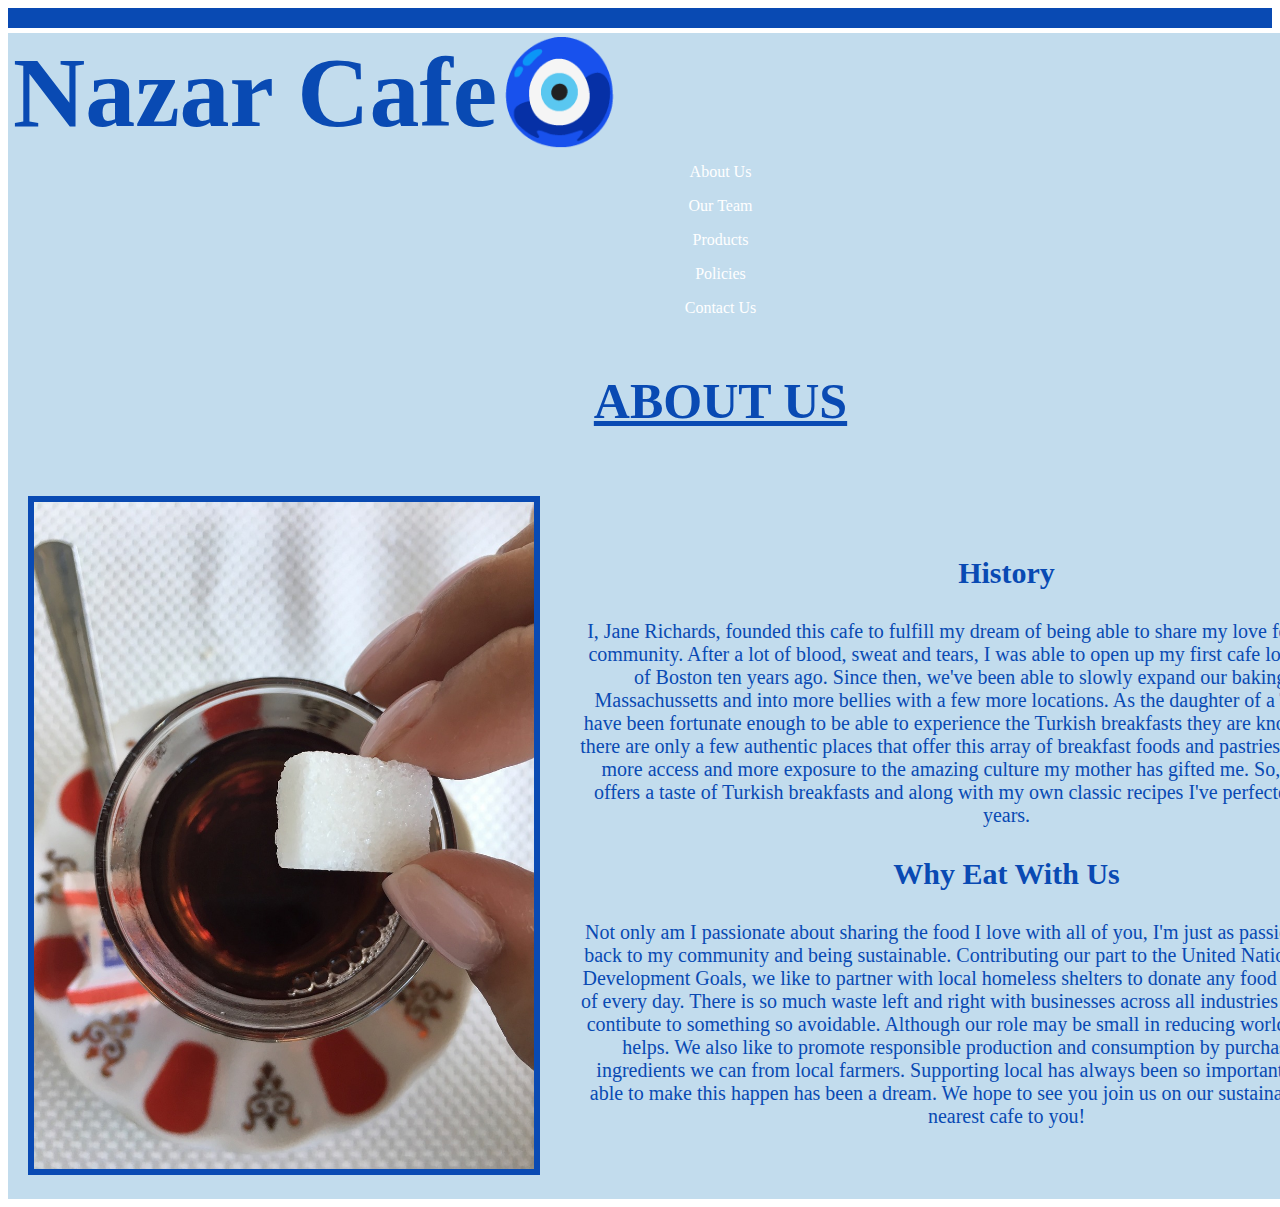
<file: index.html>
<!DOCTYPE html>
	<html>
		<head>
	<div id="logo">
		<title>Nazar Cafe🧿</title>
		<link href="main.css" rel="stylesheet"/>
	</div>
		</head>
	<body><div id="main">
		<h1>Nazar Cafe🧿</h1>
	<nav>
		<ul>
		<li><a href="index.html">About Us</a></li>
		<li><a href="employees.html">Our Team</a></li>
		<li><a href="products.html">Products</a></li>
		<li><a href="policies.html">Policies</a></li>
		<li><a href="contact_us.html">Contact Us</a></li>
		</ul>
	</nav>
	
	<section>
		<h2><u>ABOUT US</u></h2>
	</section>
	
<div class="container">
      <div class="image">
		<img id="cafe" src="cafe.jpeg"/>
		</div>
      <div class="text">
      <h3>History</h3>
		<p>I, Jane Richards, founded this cafe to fulfill my dream of being able to share my love for baking with my community. After a lot of blood, sweat and tears, I was able to open up my first cafe location in the heart of Boston ten years ago. Since then, we've been able to slowly expand our baking throughout Massachussetts and into more bellies with a few more locations. As the daughter of a Turkish mother, I have been fortunate enough to be able to experience the Turkish breakfasts they are known for. In the US, there are only a few authentic places that offer this array of breakfast foods and pastries. I wanted to create more access and more exposure to the amazing culture my mother has gifted me. So, The Nazar Cafe offers a taste of Turkish breakfasts and along with my own classic recipes I've perfected throughout the years. </p>
	<h3>Why Eat With Us</h3>
	<p>Not only am I passionate about sharing the food I love with all of you, I'm just as passionate about giving back to my community and being sustainable. Contributing our part to the United Nation's 17 Sustainable Development Goals, we like to partner with local homeless shelters to donate any food we have at the end of every day. There is so much waste left and right with businesses across all industries and I don't want to contibute to something so avoidable. Although our role may be small in reducing world hunger, anything helps. We also like to promote responsible production and consumption by purchasing whatever ingredients we can from local farmers. Supporting local has always been so important to me and being able to make this happen has been a dream. We hope to see you join us on our sustainable journey in the nearest cafe to you! </p>
	</div>
    </div>
		</div>
	</body>
	</html>
</file>
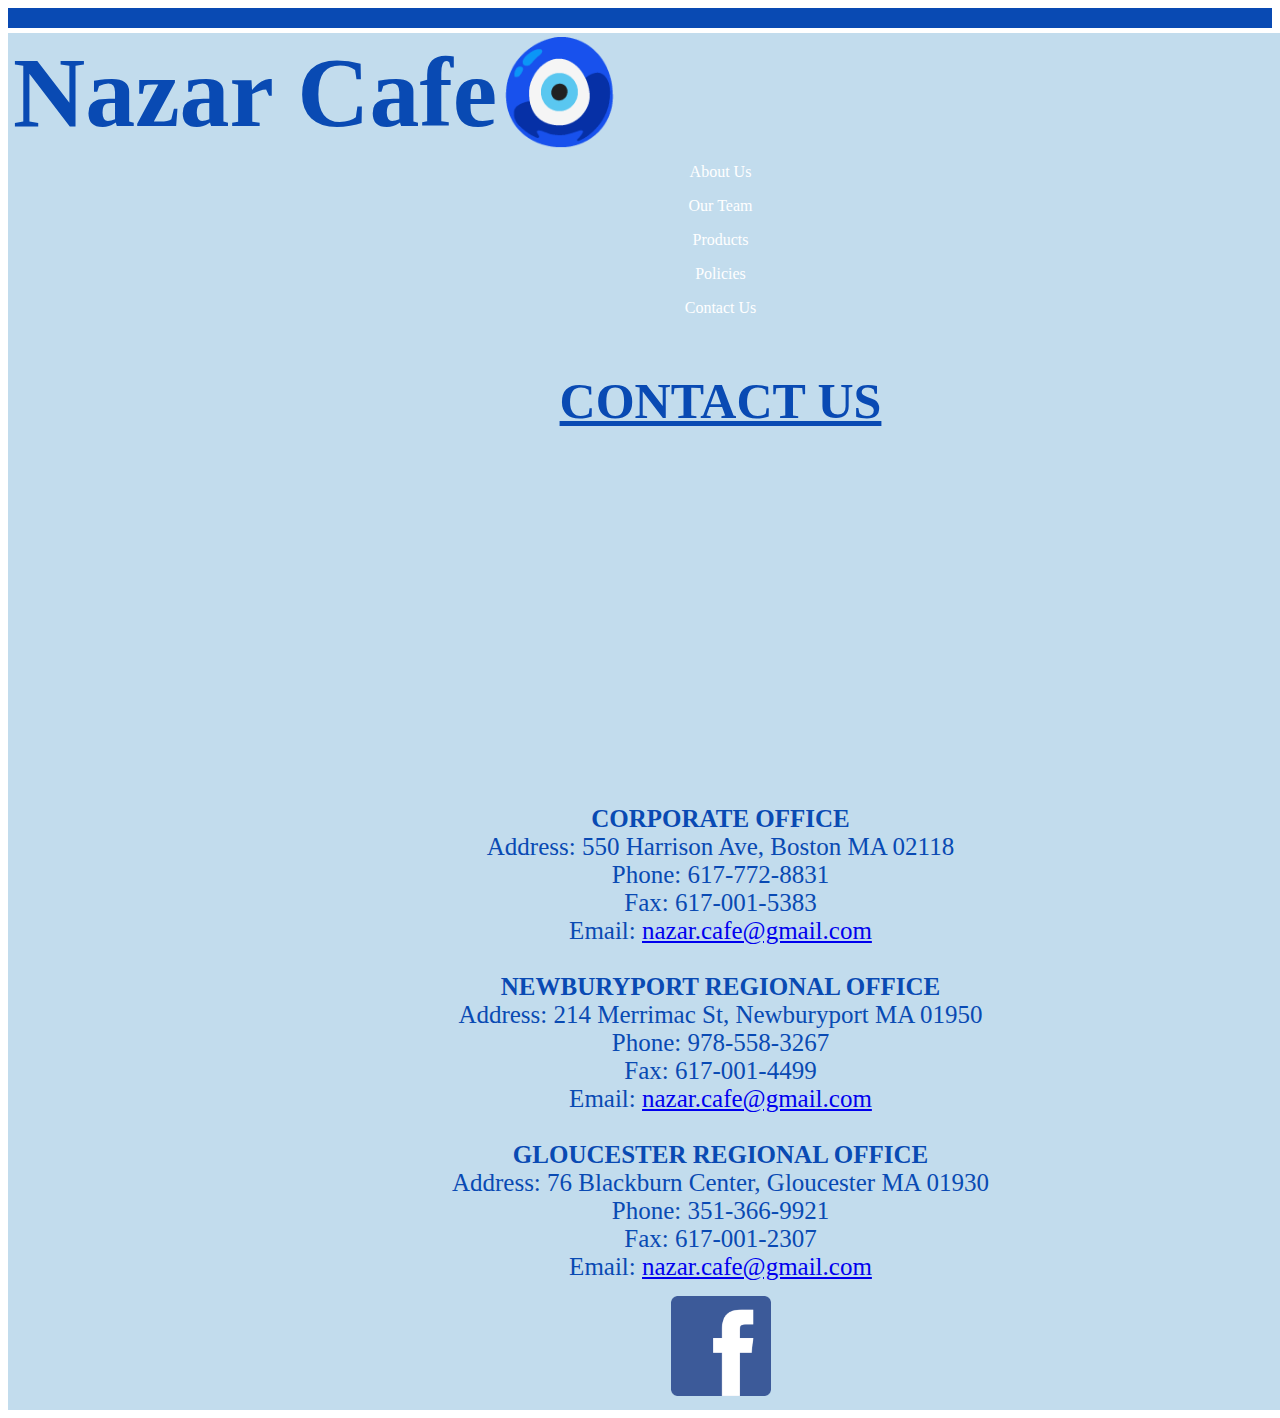
<file: contact_us.html>
<!DOCTYPE html>
	<html>
		<head>
		<title>Nazar Cafe🧿</title>
		<div id="logo">
		<link href="main.css" rel="stylesheet"/>
		</div>
		</head>
	<body><div id="main">
		<h1>Nazar Cafe🧿</h1>
	<nav>
		<ul>
		<li><a href="index.html">About Us</a></li>
		<li><a href="employees.html">Our Team</a></li>
		<li><a href="products.html">Products</a></li>
		<li><a href="policies.html">Policies</a></li>
		<li><a href="contact_us.html">Contact Us</a></li>
		</ul>
	</nav>
	
	<section>
		<h2><u>CONTACT US</u></h2>
	</section>

<aside>
      <iframe src="https://www.google.com/maps/embed?pb=!1m18!1m12!1m3!1d2949.064316579235!2d-71.0683139706691!3d42.341152101499326!2m3!1f0!2f0!3f0!3m2!1i1024!2i768!4f13.1!3m3!1m2!1s0x89e37a6e93b4d60f%3A0xfb38b73d93f1df91!2s550%20Harrison%20Ave%2C%20Boston%2C%20MA%2002118!5e0!3m2!1sen!2sus!4v1687534043185!5m2!1sen!2sus" width="600" height="450" style="border:0;" allowfullscreen="" loading="lazy" referrerpolicy="no-referrer-when-downgrade"></iframe>
</aside>
		<section><b>CORPORATE OFFICE</b> </br> Address: 550 Harrison Ave, Boston MA 02118 </br> Phone: 617-772-8831 </br> Fax: 617-001-5383 </br> Email: <a href="mailto:nazar.cafe@gmail.com?subject=Corporate Inquiry">nazar.cafe@gmail.com</a>
		 </br></br> <b>NEWBURYPORT REGIONAL OFFICE</b> </br> Address: 214 Merrimac St, Newburyport MA 01950 </br> Phone: 978-558-3267 </br> Fax: 617-001-4499 </br> Email: <a href="mailto:nazar.cafe@gmail.com?subject=Regional Office Inquiry">nazar.cafe@gmail.com</a>
		 </br></br> <b>GLOUCESTER REGIONAL OFFICE</b> </br> Address: 76 Blackburn Center, Gloucester MA 01930 </br> Phone: 351-366-9921 </br> Fax: 617-001-2307 </br> Email: <a href="mailto:nazar.cafe@gmail.com?subject=Regional Office Inquiry">nazar.cafe@gmail.com</a> </section>
		 
	<footer>
	<a href="http://facebook.com"><img id="footer-image" src="facebook-logo.jpeg"/></a>
	</footer>
	</div>
	</body>
	</html>
</file>
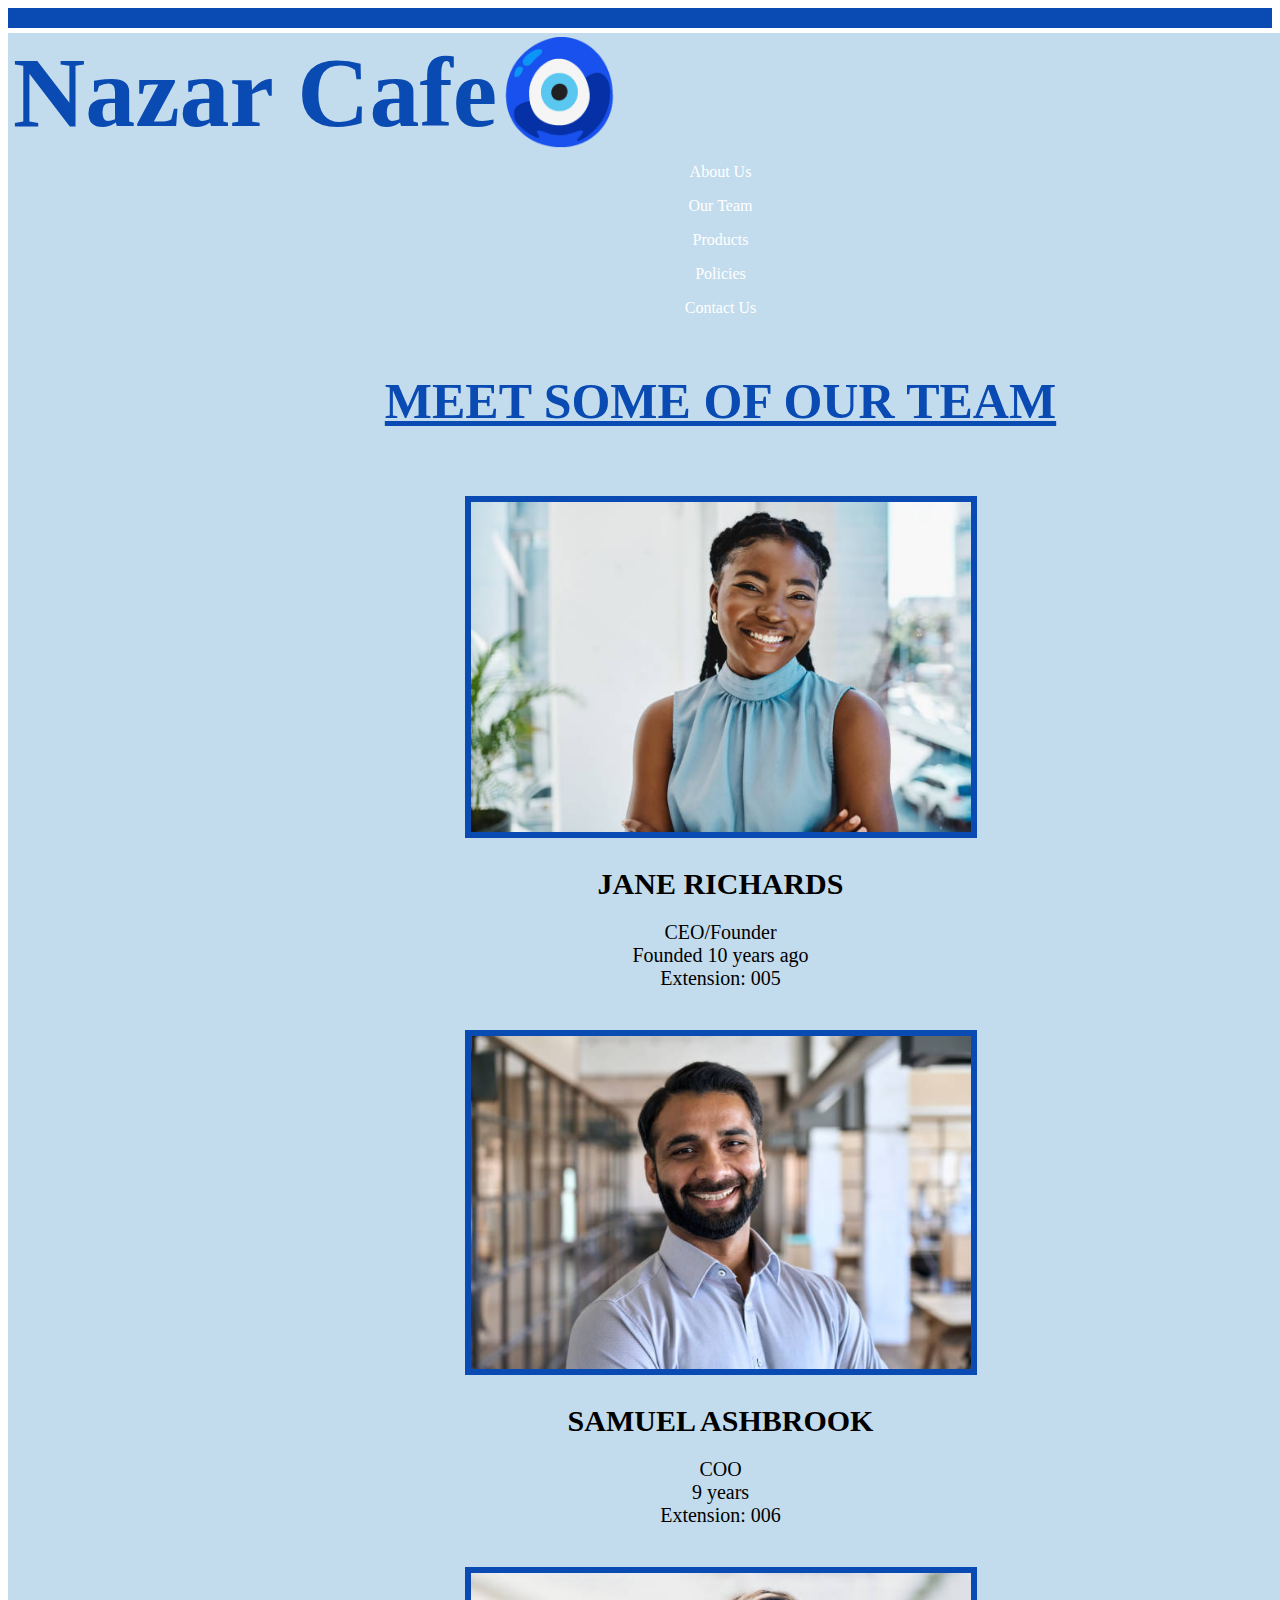
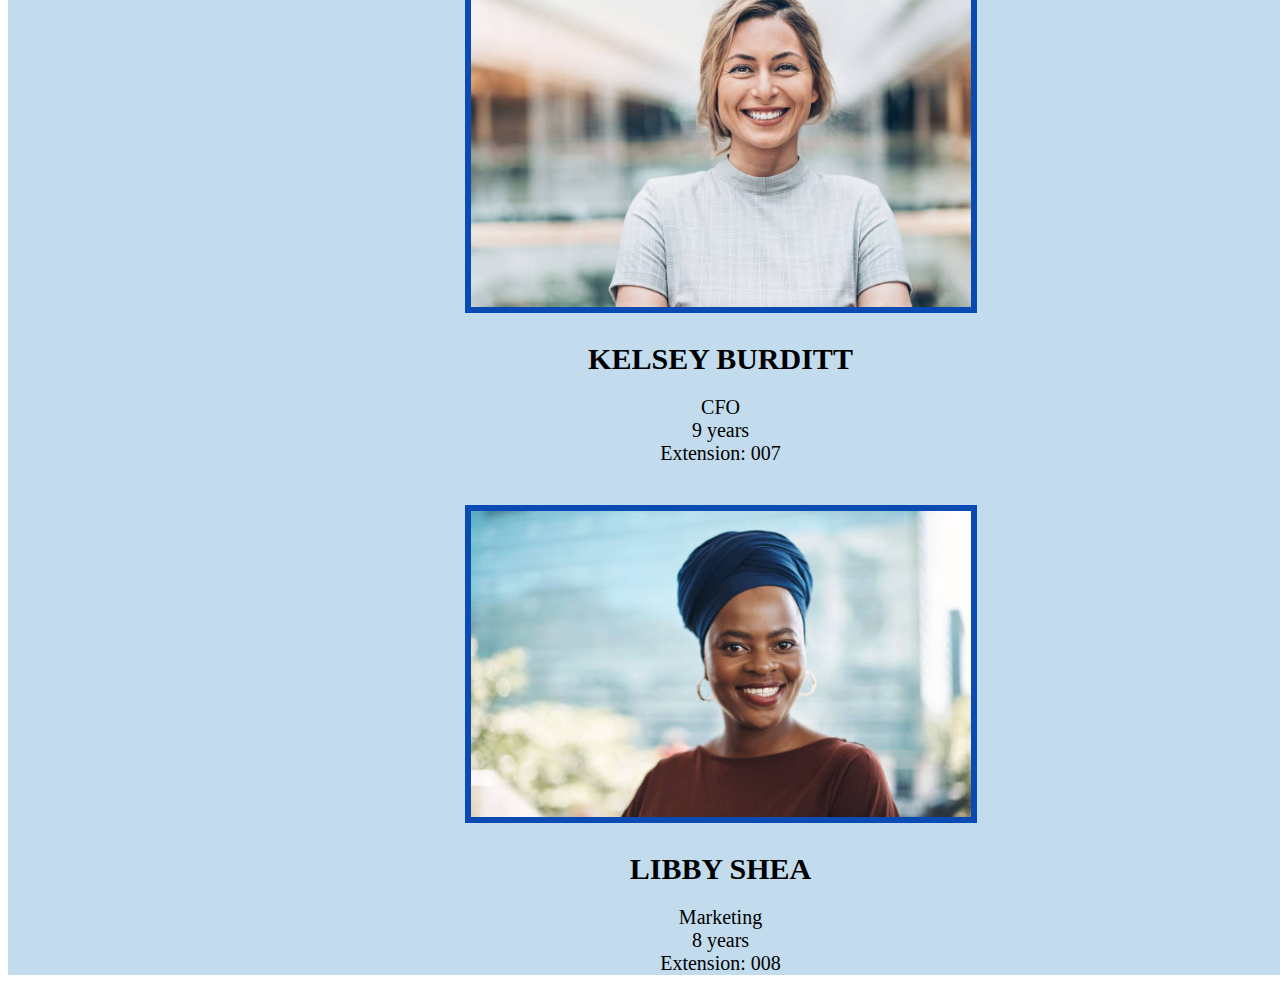
<file: employees.html>
<!DOCTYPE html>
	<html>
		<head>
		<div id="logo">
		<title>Nazar Cafe🧿</title>
		<link href="main.css" rel="stylesheet"/>
		</div>
		</head>
	<body><div id="main">
		<h1>Nazar Cafe🧿</h1>
	<nav>
		<ul>
		<li><a href="index.html">About Us</a></li>
		<li><a href="employees.html">Our Team</a></li>
		<li><a href="products.html">Products</a></li>
		<li><a href="policies.html">Policies</a></li>
		<li><a href="contact_us.html">Contact Us</a></li>
		</ul>
	</nav>
	
	<section>
		<h2><u>MEET SOME OF OUR TEAM</u></h2>
	</section>
	
<div id="emp">
		<img id="cafe" src="CEO.jpeg"/>
		</div>
      <h4>JANE RICHARDS</h4>
		<p>CEO/Founder </br> Founded 10 years ago </br> Extension: 005 </p>
	

		
<div id="emp">
		<img id="cafe" src="COO.jpeg"/>
     </div>
      <h4>SAMUEL ASHBROOK</h4>
		<p> COO </br> 9 years </br> Extension: 006 </p>
	

<div id="emp">
		<img id="cafe" src="CFO.jpeg"/>
		</div>
      <h4>KELSEY BURDITT</h4>
		<p>CFO </br> 9 years </br> Extension: 007 </p>


    
<div id="emp">
		<img id="cafe" src="Marketing.jpeg"/>
		</div>
      <h4>LIBBY SHEA</h4>
		<p>Marketing</br> 8 years</br> Extension: 008 </p>

		</div>
	</body>
	</html>
</file>
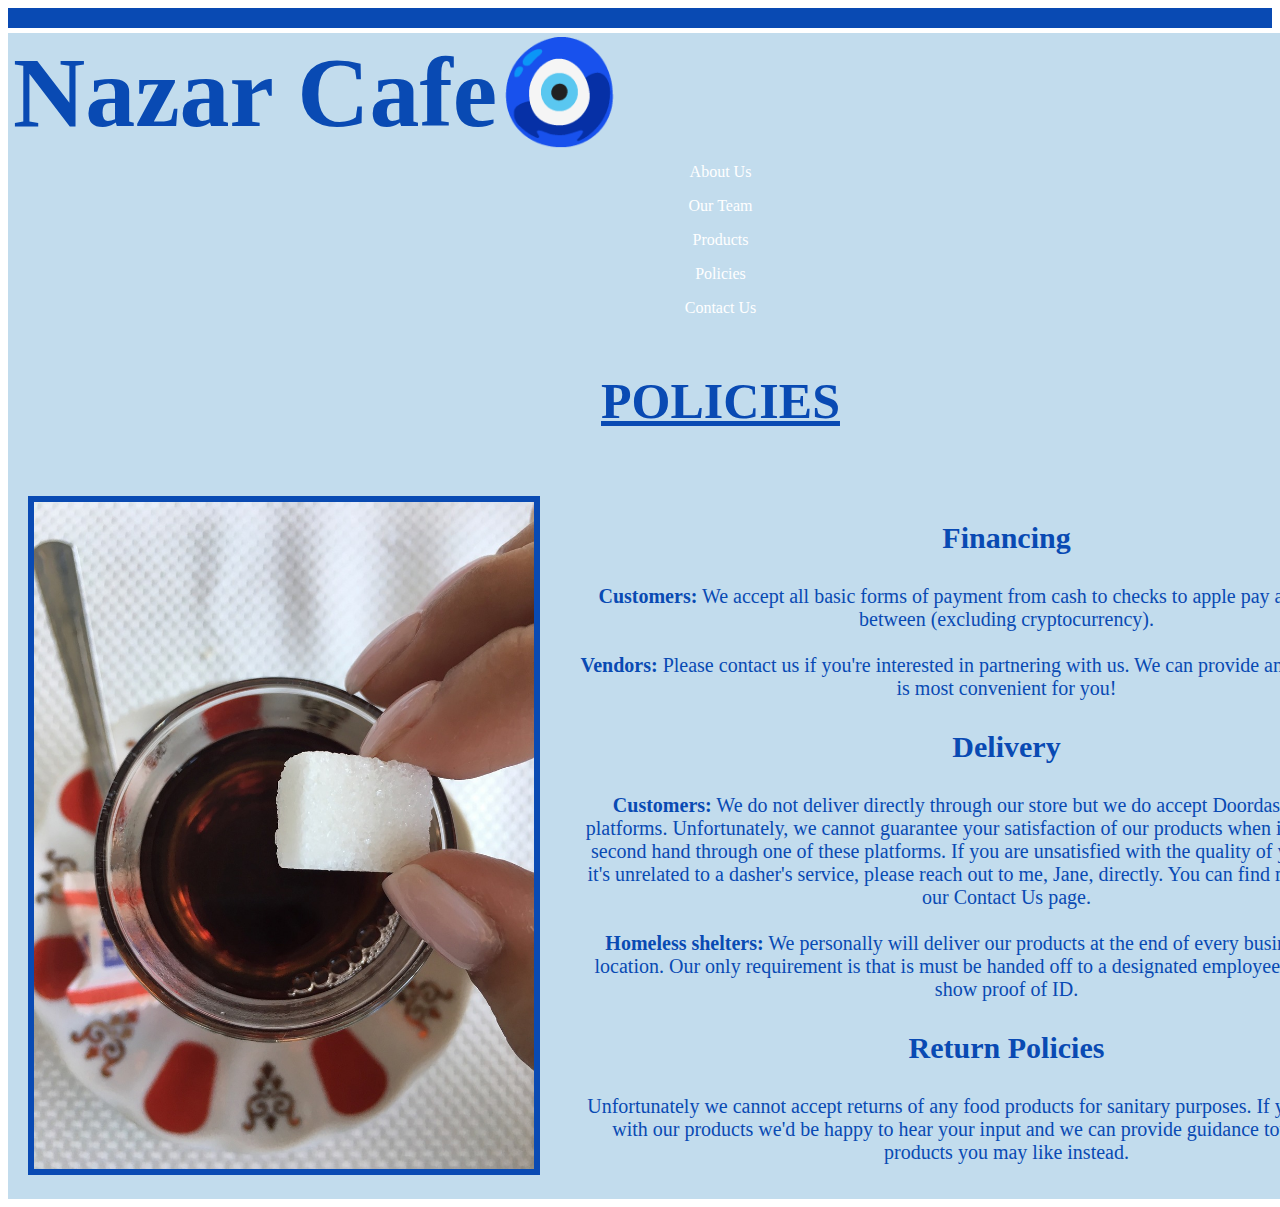
<file: policies.html>
<!DOCTYPE html>
	<html>
		<head>
		<title>Nazar Cafe🧿</title>
		<div id="logo">
		<link href="main.css" rel="stylesheet"/>
		</div>
		</head>
	<body><div id="main">
		<h1>Nazar Cafe🧿</h1>
	<nav>
		<ul>
		<li><a href="index.html">About Us</a></li>
		<li><a href="employees.html">Our Team</a></li>
		<li><a href="products.html">Products</a></li>
		<li><a href="policies.html">Policies</a></li>
		<li><a href="contact_us.html">Contact Us</a></li>
		</ul>
	</nav>
	
	<section>
		<h2><u>POLICIES</u></h2>
	</section>
	
<div class="container">
      <div class="image">
		<img id="cafe" src="cafe.jpeg"/>
		</div>
      <div class="text">
      <h3>Financing</h3>
		<p><b>Customers:</b> We accept all basic forms of payment from cash to checks to apple pay and everything in between (excluding cryptocurrency). </br> </br> <b>Vendors:</b> Please contact us if you're interested in partnering with us. We can provide any form of payment is most convenient for you!</p>
	<h3>Delivery</h3>
		<p><b>Customers:</b> We do not deliver directly through our store but we do accept Doordash and Grubhub platforms. Unfortunately, we cannot guarantee your satisfaction of our products when it's being delivered second hand through one of these platforms. If you are unsatisfied with the quality of your products and it's unrelated to a dasher's service, please reach out to me, Jane, directly. You can find my contact info on our Contact Us page.
		</br></br><b>Homeless shelters:</b> We personally will deliver our products at the end of every business day to your location. Our only requirement is that is must be handed off to a designated employee(s) and they must show proof of ID. </p>
	<h3>Return Policies</h3>
		<p>Unfortunately we cannot accept returns of any food products for sanitary purposes. If you are unsatisfied with our products we'd be happy to hear your input and we can provide guidance towards different products you may like instead.</p>
	</div>
    </div>
		</div>
	</body>
	</html>
</file>
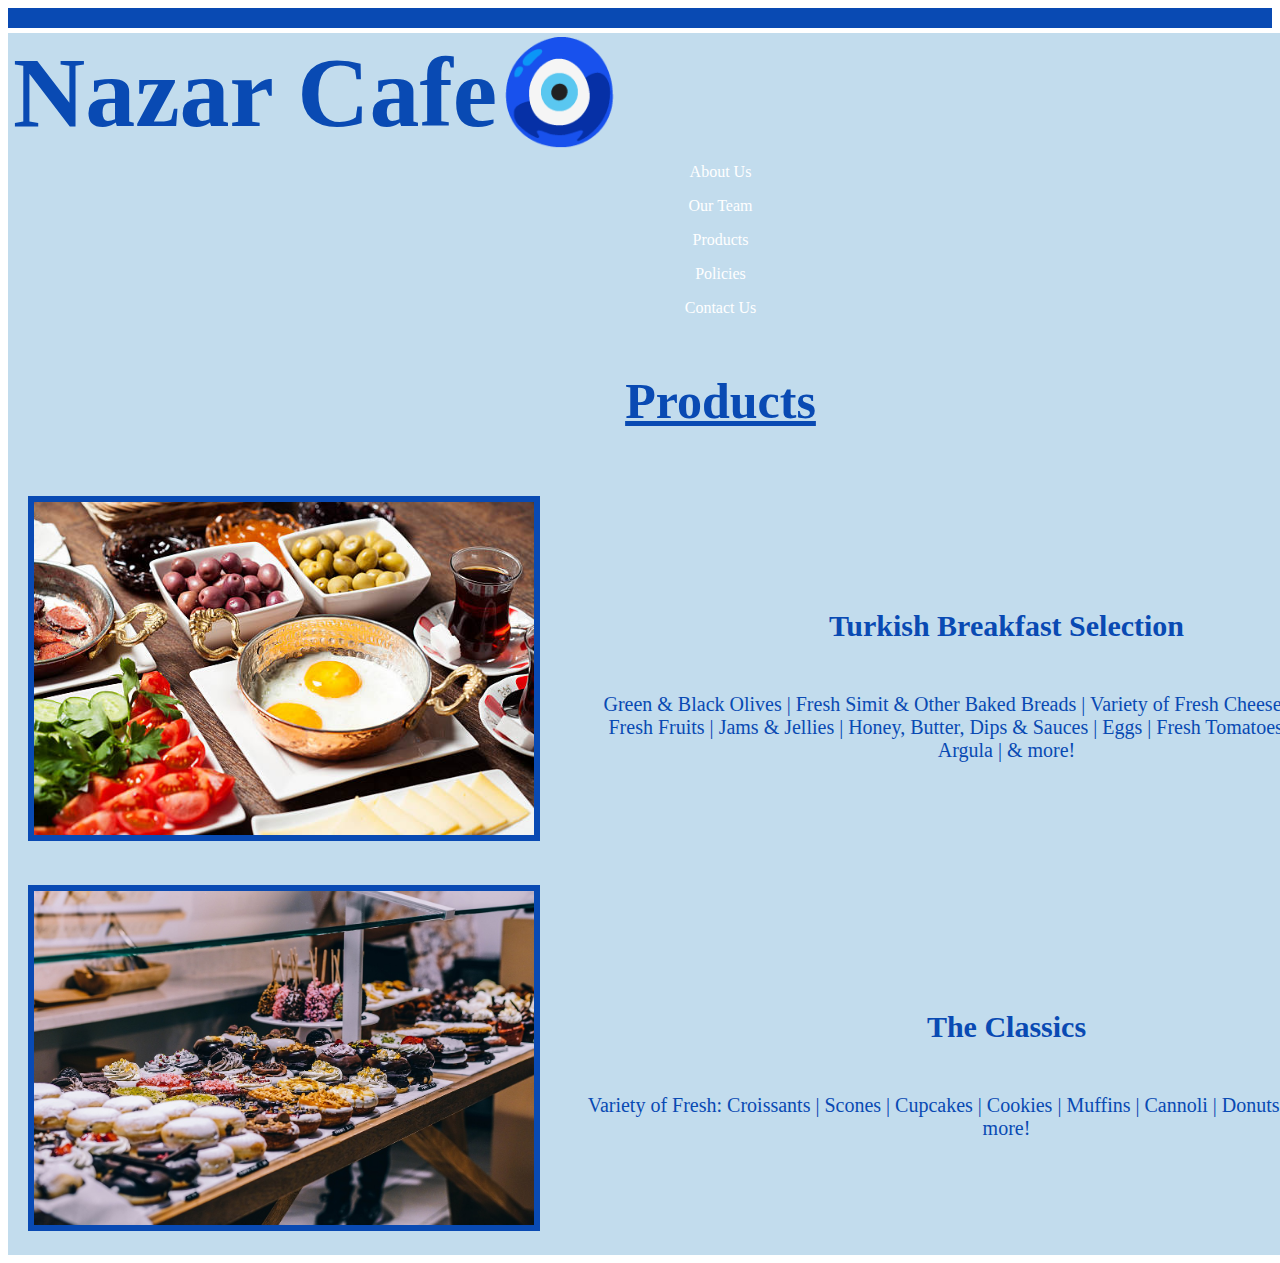
<file: products.html>
<!DOCTYPE html>
	<html>
		<head>
		<div id="logo">
		<title>Nazar Cafe🧿</title>
		<link href="main.css" rel="stylesheet"/>
		</div>
		</head>
	<body><div id="main">
		<h1>Nazar Cafe🧿</h1>
	<nav>
		<ul>
		<li><a href="index.html">About Us</a></li>
		<li><a href="employees.html">Our Team</a></li>
		<li><a href="products.html">Products</a></li>
		<li><a href="policies.html">Policies</a></li>
		<li><a href="contact_us.html">Contact Us</a></li>
		</ul>
	</nav>
	
	<section>
		<h2><u>Products</u></h2>
	</section>
	
<div class="container">
      <div class="image">
		<img id="cafe" src="bfast.jpeg"/>
		</div>
      <div class="text">
      <h5>Turkish Breakfast Selection</h5>
		<p>Green & Black Olives | Fresh Simit & Other Baked Breads | Variety of Fresh Cheeses | Dried Fruits | Fresh Fruits | Jams & Jellies | Honey, Butter, Dips & Sauces | Eggs | Fresh Tomatoes, Cucumbers & Argula | & more!</p>
	</div>
	</div>
<div class="container">
      <div class="image">
		<img id="cafe" src="pastry.jpeg"/>
		</div>
      <div class="text">
		<h5>The Classics</h5>
		<p>Variety of Fresh: Croissants | Scones | Cupcakes | Cookies | Muffins | Cannoli | Donuts | Cheesecakes | & more!</p>
	</div>
    </div>
		</div>
	</body>
	</html>
</file>
<file: main.css>
#main {
	background-color: rgb(194, 220, 237);
	width: 1425px;
	margin: 0 auto;
	text-align:center;
	font-size:30;
	color:rgb(9,74,179)
	float:left 
}
#logo{
border: 10px solid rgb(9,74,179)
}
 h1{
 	text-align: left;
 	font-family: Algerian, cursive;;
 	font-size:100px;
 	color: rgb(9,74,179);
 	margin:5px
}
 
 ul {
  list-style-type: none;
  margin: 0;
  padding: 0;
  overflow: hidden;
  background-color: #191970
  border-radius: 20px;
}

li{
text-align:right;
}

li a {
	display: block;
	color: #FFFFFF;
	text-align: center;
	padding: 8px 10px;
	text-decoration:none;
}

li a:hover:not(.active){
background-color:#094ab3;
}

.active{
background-color: #4CAF50;
}

section {
text-align: center;
padding:5px;
font-size: 25px;
color: rgb(9,74,179);
}

#cafe{
text-align:center;
margin: 20px;
width: 500px;
border: 6px solid rgb(9,74,179)
}

#emp{
align-items: center;
}

h3{
font-size: 30px;
text-align: center;
color:rgb(9,74,179)
}

h4{
font-size: 30px;
text-align: center;
margin: 5px
}

h5{
font-size:30px
}

.container {
  display: flex;
  align-items: center;
  justify-content: center
}

.text {
  font-size: 15px;
  padding-left: 20px;
  color: rgb(9,74,179);
}
h2{
font-size:50px
}

p{ 
text-align:center;
font-size: 20px
}

iframe{
width: 1000px;
height:300px;
margin: 10px;
}


#footer-image {
height: 100px;
width=100px;
padding: 10px
}
</file>
